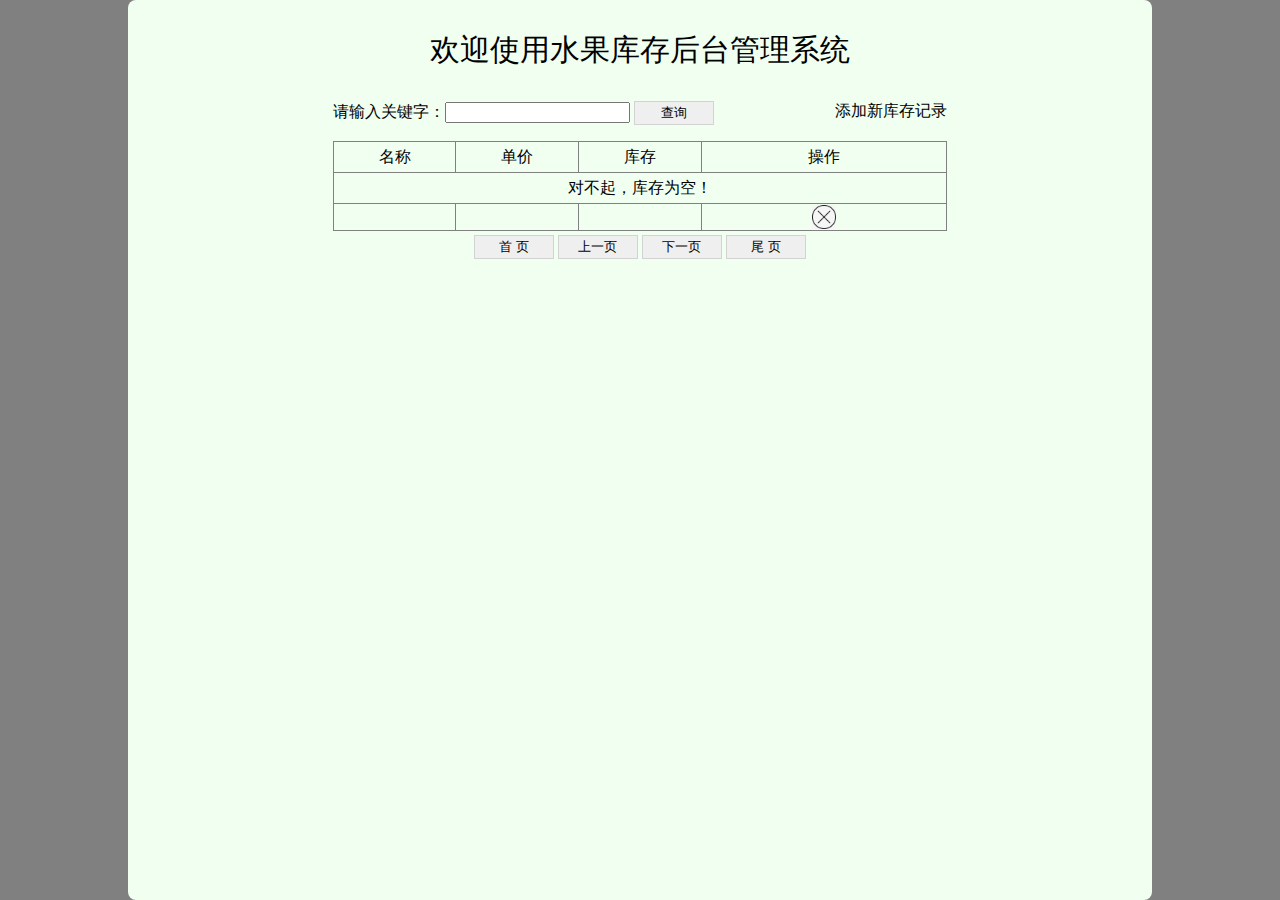
<file: fruit/web/index.html>
<html xmlns:th="http://www.thymeleaf.org">
	<head>
		<meta charset="utf-8">
		<link rel="stylesheet" href="css/index.css">
		<script language="JavaScript" src="js/index.js"></script>
	</head>
	<body>
		<div id="div_container">
			<div id="div_fruit_list">
				<p class="center f30">欢迎使用水果库存后台管理系统</p>
				<div id="div_search">
					<form id="form_search" th:action="@{/fruit.do}" method="post">
						<input type="hidden" name="oper" value="search">
						请输入关键字：<input type="text" name="keyword">
						<input type="submit" value="查询" class="btn">

					</form>

					<a id="a_add" th:href="@{/add.html}">添加新库存记录</a>
				</div>
				<table id="tbl_fruit">
					<tr>
						<th class="w20">名称</th>
						<th class="w20">单价</th>
						<th class="w20">库存</th>
						<th>操作</th>
					</tr>
					<tr th:if="${#lists.isEmpty(session.fruitList)}">
						<td colspan="4">对不起，库存为空！</td>
					</tr>
					<tr th:unless="${#lists.isEmpty(session.fruitList)}"
						th:each="fruit : ${session.fruitList}">

<!--						<td><a th:text="${fruit.fname}"-->
<!--							   th:href="@{'/edit.do?fid='+${fruit.fid}}">-->
<!--						</a></td>-->
						<td>
							<a th:text="${fruit.fname}"
							   th:href="@{/fruit.do(fid=${fruit.fid},operate='edit')}"	>
							</a>
						</td>

						<td th:text="${fruit.price}"></td>
						<td th:text="${fruit.fcount}"></td>
<!--						<td><img src="imgs/del.jpg" class="delImg" th:onclick="'delFruit('+${fruit.fid}+')'"></td>-->
						<td><img src="imgs/del.jpg" class="delImg" th:onclick="|delFruit(${fruit.fid})|" /></td>
					</tr>
				</table>
				<div style="width:60%;margin-left: 20%;border: 0px solid red;padding-top:4px" class="center">
					<input type="button" value="首 页" class="btn" th:onclick="|page(1)|" th:disabled="${session.pageNo==1}">
					<input type="button" value="上一页" class="btn" th:onclick="|page(${session.pageNo-1})|" th:disabled="${session.pageNo==1}">
					<input type="button" value="下一页" class="btn" th:onclick="|page(${session.pageNo+1})|" th:disabled="${session.pageNo==session.pageCount}">
					<input type="button" value="尾 页" class="btn" th:onclick="|page(${session.pageCount})|" th:disabled="${session.pageNo==session.pageCount}">
				</div>
			</div>
		</div>
	</body>
</html>
</file>
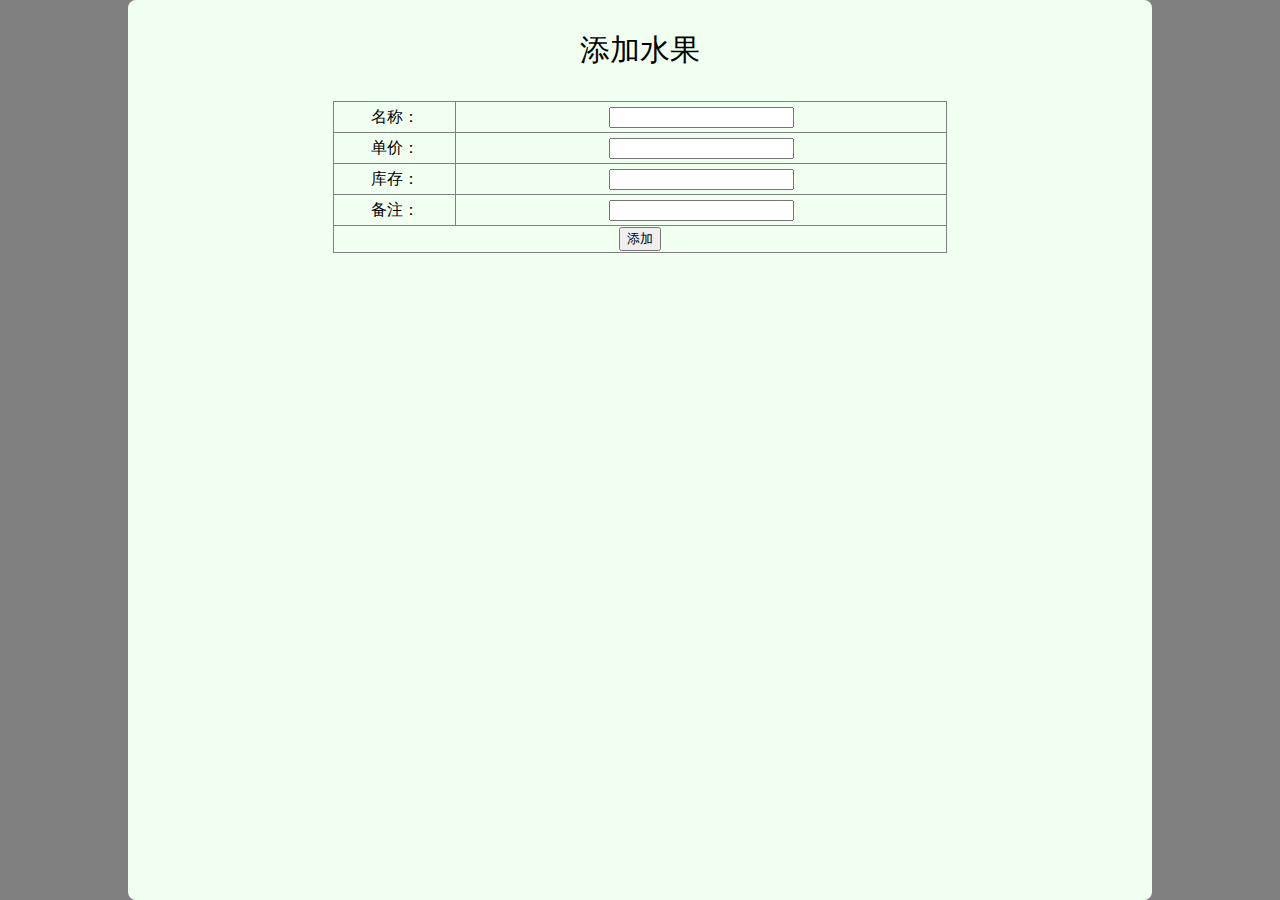
<file: fruit/web/add.html>
<html xmlns:th="http://www.thymeleaf.org">
	<head>
		<meta charset="utf-8">
		<link rel="stylesheet" href="css/add.css">
	</head>
	<body>
		<div id="div_container">
			<div id="div_fruit_list">
				<p class="center f30">添加水果</p>
<!--				<form th:action="@{/add.do}" method="post">-->
				<form action="fruit.do" method="post">
					<input type="hidden" name="operate" value="add">
					<table id="tbl_fruit">
						<tr>
							<th class="w20">名称：</th>

							<td><input type="text" name="fname" /></td>
						</tr>
						<tr>
							<th class="w20">单价：</th>
							<td><input type="text" name="price"/></td>
						</tr>
						<tr>
							<th class="w20">库存：</th>
							<td><input type="text" name="fcount" /></td>
						</tr>
						<tr>
							<th class="w20">备注：</th>
							<td><input type="text" name="remark"/></td>
						</tr>
						<tr>
							<th colspan="2"><input type="submit" value="添加"/></th>
						</tr>
					</table>
				</form>
			</div>
		</div>
	</body>
</html>
</file>
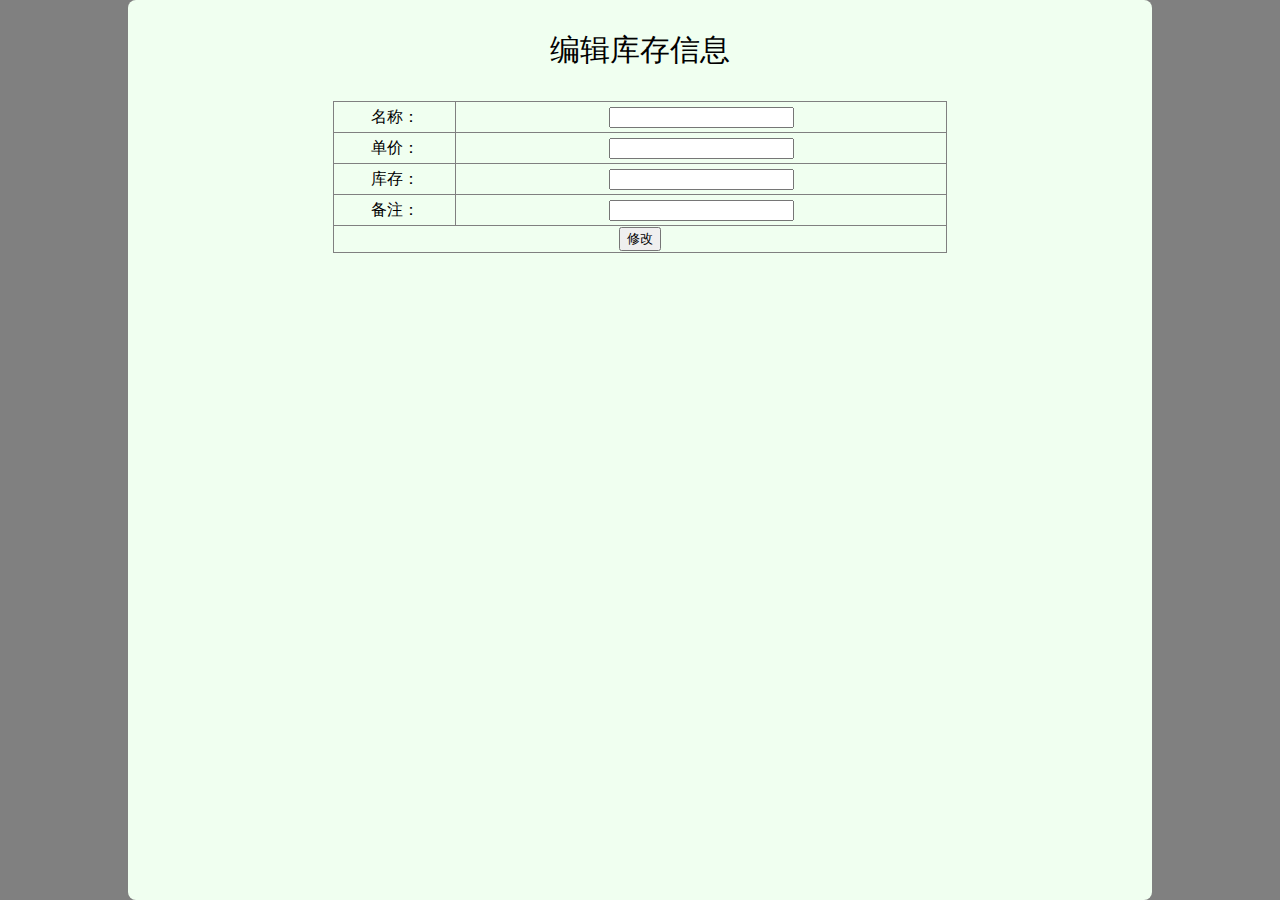
<file: fruit/web/edit.html>
<html xmlns:th="http://www.thymeleaf.org">
	<head>
		<meta charset="utf-8">
		<link rel="stylesheet" href="css/edit.css">
	</head>
	<body>
		<div id="div_container">
			<div id="div_fruit_list">
				<p class="center f30">编辑库存信息</p>
				<form th:action="@{/fruit.do}" method="post"  th:object="${fruit}">
					<input type="hidden" name="operate" value="update">
					<!--hidden：隐藏域，功能类似于文本框
					 	它的值会随着表单的发送也会发送给服务器，但是界面上用户是看不到的
					 -->
					<input type="hidden" name="fid" th:value="*{fid}"/>

					<table id="tbl_fruit">
						<tr>
							<th class="w20">名称：</th>
	<!--						<td><input type="text" name="fname" th:value="${fruit.fname}"/></td>-->
							<td><input type="text" name="fname" th:value="*{fname}"/></td>
						</tr>
						<tr>
							<th class="w20">单价：</th>
							<td><input type="text" name="price" th:value="*{price}"/></td>
						</tr>
						<tr>
							<th class="w20">库存：</th>
							<td><input type="text" name="fcount" th:value="*{fcount}"/></td>
						</tr>
						<tr>
							<th class="w20">备注：</th>
							<td><input type="text" name="remark" th:value="*{remark}"/></td>
						</tr>
						<tr>
							<th colspan="2"><input type="submit" value="修改"/></th>
						</tr>
					</table>
				</form>
			</div>
		</div>
	</body>
</html>
</file>
<file: fruit/web/css/index.css>
*{
    color: threeddarkshadow;
}


#div_search{
    border:0px solid red;
    width:60%;
    margin-left: 20%;
    text-align: right
}


#form_search{
    float: left;

}

#a_add{
    border:0px solid blue;
    margin-bottom: 4px;
    float: right;
}

a{
    text-decoration: none;
}

body{
    margin:0;
    padding:0;
    background-color:#808080;
}
div{
    position:relative;
    float:left;
}

#div_container{
    width:80%;
    height:100%;
    border:0px solid blue;
    margin-left:10%;
    float:left;
    background-color: honeydew;
    border-radius:8px;
}
#div_fruit_list{
    width:100%;
    border:0px solid red;
}
#tbl_fruit{
    width:60%;
    line-height:28px;
    margin-top:16px;
    margin-left:20%;
}
#tbl_fruit , #tbl_fruit tr , #tbl_fruit th , #tbl_fruit td{
    border:1px solid gray;
    border-collapse:collapse;
    text-align:center;
    font-size:16px;
    font-family:"黑体";
    font-weight:lighter;

}
.w20{
    width:20%;
}
.delImg{
    width:24px;
    height:24px;
}
.btn{
    border:1px solid lightgray;
    width:80px;
    height:24px;
}

.center{
    text-align:center;
}
.f30{
    font-size: 30px;
}
</file>
<file: fruit/web/css/add.css>
*{
    color: threeddarkshadow;
}
body{
    margin:0;
    padding:0;
    background-color:#808080;
}
div{
    position:relative;
    float:left;
}

#div_container{
    width:80%;
    height:100%;
    border:0px solid blue;
    margin-left:10%;
    float:left;
    background-color: honeydew;
    border-radius:8px;
}
#div_fruit_list{
    width:100%;
    border:0px solid red;
}
#tbl_fruit{
    width:60%;
    line-height:28px;
    margin-top:16px;
    margin-left:20%;
}
#tbl_fruit , #tbl_fruit tr , #tbl_fruit th , #tbl_fruit td{
    border:1px solid gray;
    border-collapse:collapse;
    text-align:center;
    font-size:16px;
    font-family:"黑体";
    font-weight:lighter;

}
.w20{
    width:20%;
}
.delImg{
    width:24px;
    height:24px;
}
.btn{
    border:1px solid lightgray;
    width:80px;
    height:24px;
}

.center{
    text-align:center;
}
.f30{
    font-size: 30px;
}
</file>
<file: fruit/web/css/edit.css>
*{
    color: threeddarkshadow;
}
body{
    margin:0;
    padding:0;
    background-color:#808080;
}
div{
    position:relative;
    float:left;
}

#div_container{
    width:80%;
    height:100%;
    border:0px solid blue;
    margin-left:10%;
    float:left;
    background-color: honeydew;
    border-radius:8px;
}
#div_fruit_list{
    width:100%;
    border:0px solid red;
}
#tbl_fruit{
    width:60%;
    line-height:28px;
    margin-top:16px;
    margin-left:20%;
}
#tbl_fruit , #tbl_fruit tr , #tbl_fruit th , #tbl_fruit td{
    border:1px solid gray;
    border-collapse:collapse;
    text-align:center;
    font-size:16px;
    font-family:"黑体";
    font-weight:lighter;

}
.w20{
    width:20%;
}
.delImg{
    width:24px;
    height:24px;
}
.btn{
    border:1px solid lightgray;
    width:80px;
    height:24px;
}

.center{
    text-align:center;
}
.f30{
    font-size: 30px;
}
</file>
